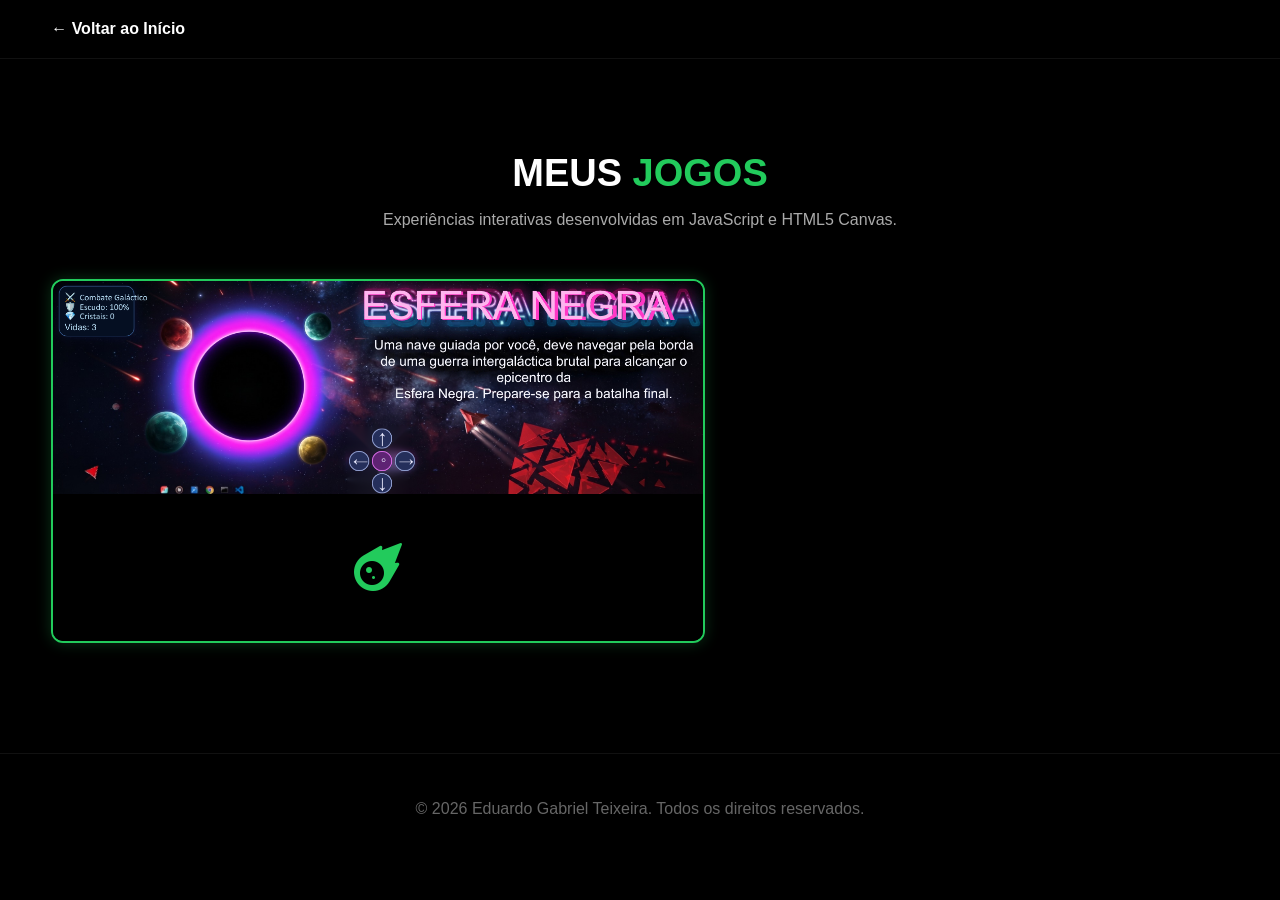
<file: jogos.html>
<!DOCTYPE html>
<html lang="pt-PT">
<head>
    <meta charset="UTF-8">
    <meta name="viewport" content="width=device-width, initial-scale=1.0">
    <title>Eduardo Gabriel | Jogos</title>
    <link rel="stylesheet" href="projetos.css">
    <link rel="stylesheet" href="https://cdnjs.cloudflare.com/ajax/libs/font-awesome/6.4.0/css/all.min.css">
</head>
<body>
    <header>
        <nav class="interface">
            <div class="logo">
                <a href="index.html" class="btn-voltar">← Voltar ao Início</a>
            </div>
        </nav>
    </header>

    <main>
        <section class="projetos">
            <div class="interface">
                <h2 class="titulo">MEUS <span>JOGOS</span></h2>
                <p class="subtitle">Experiências interativas desenvolvidas em JavaScript e HTML5 Canvas.</p>
                
                <div class="flex">
                    <div class="img-port card-jogo">
                        <!-- A imagem de fundo do card fica aqui em cima -->
    <img src="images/Esfera Negra.png" alt="Esfera Negra na Galáxia">
                        <div class="icone-jogo">
                            <i class="fa-solid fa-meteor fa-3x"></i>
                        </div>
                        <div class="overlay-port">
                            <p>Esfera Negra na Galáxia</p>
                            <div class="tech">Jogo Arcade Espacial / HTML5 Canvas</div>
                            <div class="links-projeto">
                                <a href="https://eduardogabrielt.github.io/esfera-negra/" target="_blank" class="flex btn-jogar">
                                    <i class="fa-solid fa-controller"></i> Jogar
                                </a>
                            </div>
                        </div>
                    </div>
                </div>
            </div>
        </section>
    </main>

    <footer>
        <p>&copy; 2026 Eduardo Gabriel Teixeira. Todos os direitos reservados.</p>
    </footer>
</body>
</html>
</file>
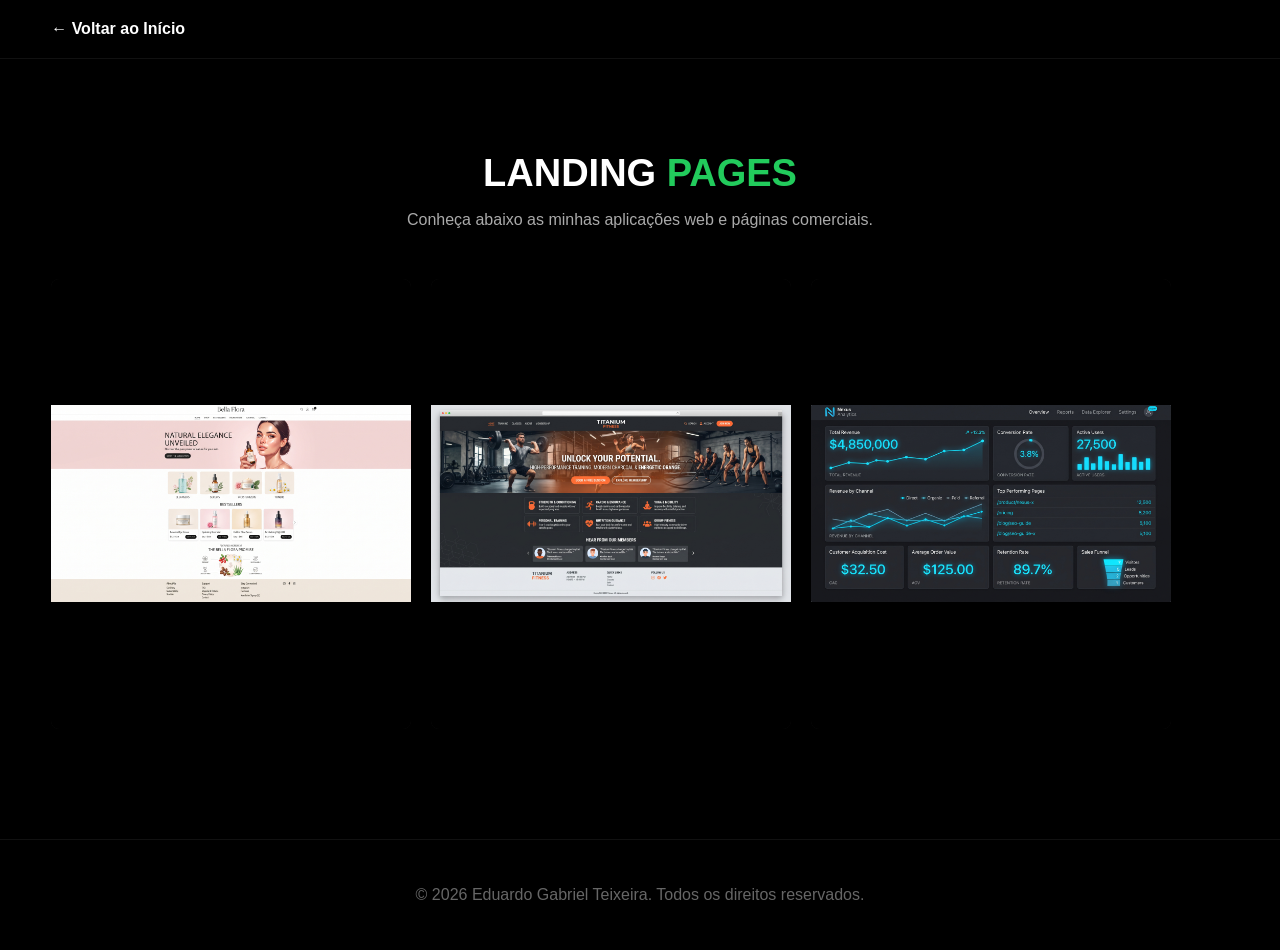
<file: landing.html>
<!DOCTYPE html>
<html lang="pt-PT">
<head>
    <meta charset="UTF-8">
    <meta name="viewport" content="width=device-width, initial-scale=1.0">
    <title>Eduardo Gabriel | Landing Pages</title>
    <link rel="stylesheet" href="projetos.css">
    <link rel="stylesheet" href="https://cdnjs.cloudflare.com/ajax/libs/font-awesome/6.4.0/css/all.min.css">
</head>
<body>
    <header>
        <nav class="interface">
            <div class="logo">
                <a href="index.html" class="btn-voltar">← Voltar ao Início</a>
            </div>
        </nav>
    </header>

    <main>
        <section class="projetos">
            <div class="interface">
                <h2 class="titulo">LANDING <span>PAGES</span></h2>
                <p class="subtitle">Conheça abaixo as minhas aplicações web e páginas comerciais.</p>
                
                <div class="flex">
                    <div class="img-port">
                        <img src="images/projeto1.jfif" alt="Bella Flora">
                        <div class="overlay-port">
                            <p>Bella Flora</p>
                            <div class="tech">Landing Page de Alta Conversão</div>
                            <div class="links-projeto">
                                <a href="#" target="_blank" class="flex"><i class="bi bi-link-45deg"></i></a>
                            </div>
                        </div>
                    </div>

                    <div class="img-port">
                        <img src="images/projeto2.jfif" alt="Academia Fit Pro">
                        <div class="overlay-port">
                            <p>Academia Fit Pro</p>
                            <div class="tech">Landing Page Institucional</div>
                            <div class="links-projeto">
                                <a href="#" target="_blank" class="flex"><i class="bi bi-link-45deg"></i></a>
                            </div>
                        </div>
                    </div>

                    <div class="img-port">
                        <img src="images/projeto3.jfif" alt="Projeto 3">
                        <div class="overlay-port">
                            <p>Nome do Projeto 3</p>
                            <div class="tech">Aplicação Web Responsiva</div>
                            <div class="links-projeto">
                                <a href="#" target="_blank" class="flex"><i class="bi bi-link-45deg"></i></a>
                            </div>
                        </div>
                    </div>
                </div>
            </div>
        </section>
    </main>

    <footer>
        <p>&copy; 2026 Eduardo Gabriel Teixeira. Todos os direitos reservados.</p>
    </footer>
</body>
</html>
</file>
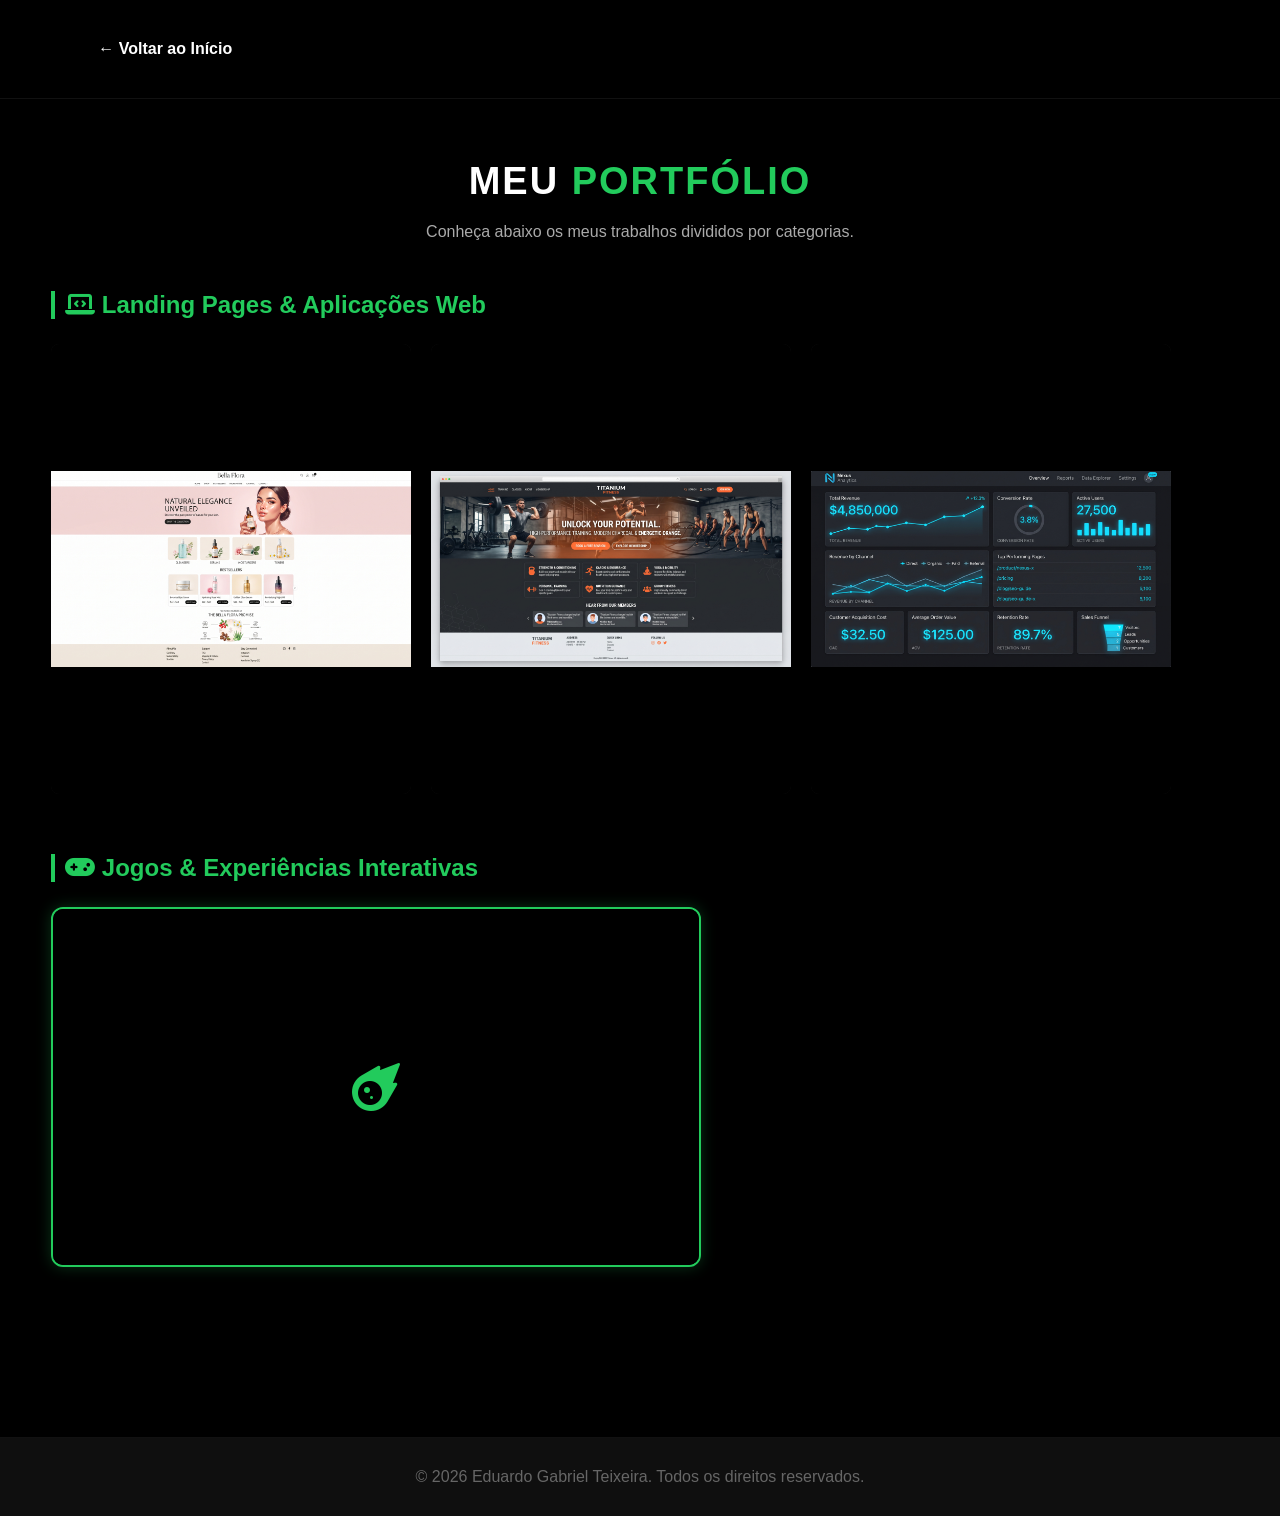
<file: projetos.html>
<!DOCTYPE html>
<html lang="pt-PT">
<head>
    <meta charset="UTF-8">
    <meta name="viewport" content="width=device-width, initial-scale=1.0">
    <title>Eduardo Gabriel | Portfólio & Projetos</title>
    <!-- Folha de estilos principal -->
    <link rel="stylesheet" href="style.css">
    <!-- FontAwesome para ícones -->
    <link rel="stylesheet" href="https://cdnjs.cloudflare.com/ajax/libs/font-awesome/6.4.0/css/all.min.css">
    <link rel="stylesheet" href="projetos.css">
</head>

<body>

    <!-- CABEÇALHO -->
    <header>
        <nav class="interface">
            <div class="logo">
                <a href="index.html" class="btn-voltar">← Voltar ao Início</a>
            </div>
        </nav>
    </header>

    <main>
        <section class="projetos">
            <div class="interface">
                <h2 class="titulo">MEU <span>PORTFÓLIO</span></h2>
                <p class="subtitle">Conheça abaixo os meus trabalhos divididos por categorias.</p>
                
                <!-- SECÇÃO 1: LANDING PAGES & APLICAÇÕES WEB -->
                <div id="landing" class="categoria-secao">
                    <h3 class="subtitulo-categoria">
                        <i class="fa-solid fa-laptop-code"></i> Landing Pages & Aplicações Web
                    </h3>
                    
                    <div class="flex">
                        
                        <!-- Projeto 1 -->
                        <div class="img-port">
                            <img src="images/projeto1.jfif" alt="Landing Page Bella Flora">
                            <div class="overlay-port">
                                <p>Bella Flora</p>
                                <div class="tech">Landing Page de Alta Conversão</div>
                                <div class="links-projeto">
                                    <a href="#" target="_blank" class="flex"><i class="bi bi-link-45deg"></i></a>
                                </div>
                            </div>
                        </div>

                        <!-- Projeto 2 -->
                        <div class="img-port">
                            <img src="images/projeto2.jfif" alt="Landing Page Academia Fit Pro">
                            <div class="overlay-port">
                                <p>Academia Fit Pro</p>
                                <div class="tech">Landing Page Institucional</div>
                                <div class="links-projeto">
                                    <a href="#" target="_blank" class="flex"><i class="bi bi-link-45deg"></i></a>
                                </div>
                            </div>
                        </div>

                        <!-- Projeto 3 -->
                        <div class="img-port">
                            <img src="images/projeto3.jfif" alt="Aplicação Web Responsiva">
                            <div class="overlay-port">
                                <p>Nome do Projeto 3</p>
                                <div class="tech">Aplicação Web Responsiva</div>
                                <div class="links-projeto">
                                    <a href="#" target="_blank" class="flex"><i class="bi bi-link-45deg"></i></a>
                                </div>
                            </div>
                        </div>

                    </div>
                </div>

                <!-- SECÇÃO 2: JOGOS & EXPERIÊNCIAS INTERATIVAS -->
                <div id="jogos" class="categoria-secao">
                    <h3 class="subtitulo-categoria">
                        <i class="fa-solid fa-gamepad"></i> Jogos & Experiências Interativas
                    </h3>
                    
                    <div class="flex">
                        
                        <!-- CARD DO JOGO: ESFERA NEGRA NA GALÁXIA -->
                        <div class="img-port card-jogo">
                            <div class="icone-jogo">
                                <i class="fa-solid fa-meteor fa-3x"></i>
                            </div>
                            <div class="overlay-port">
                                <p>Esfera Negra na Galáxia</p>
                                <div class="tech">Jogo Arcade Espacial / HTML5 Canvas</div>
                                <div class="links-projeto">
                                    <a href="https://eduardogabrielt.github.io/esfera-negra/" target="_blank" class="flex btn-jogar">
                                        <i class="fa-solid fa-controller"></i> Jogar
                                    </a>
                                </div>
                            </div>
                        </div>

                    </div>
                </div>

            </div>
        </section>
    </main>

    <!-- RODAPÉ -->
    <footer>
        <p>&copy; 2026 Eduardo Gabriel Teixeira. Todos os direitos reservados.</p>
    </footer>

</body>
</html>
</file>
<file: projetos.css>
/* =========================================
   ESTILOS EXCLUSIVOS DA PÁGINA DE PROJETOS
   ========================================= */
body {
    background-color: #000;
    color: #fff;
    font-family: 'Poppins', sans-serif;
    margin: 0;
}

header {
    background-color: #000;
    border-bottom: 1px solid #111;
    position: fixed;
    top: 0;
    left: 0;
    width: 100%;
    z-index: 1000;
}

.interface {
    max-width: 1280px;
    margin: 0 auto;
    padding: 0 4%;
}

.btn-voltar {
    color: #fff;
    text-decoration: none;
    font-weight: bold;
    display: inline-block;
    padding: 20px 0;
    transition: color 0.3s;
}

.btn-voltar:hover {
    color: #22cb5c;
}

/* Secção de Projetos e Categorias */
.projetos {
    padding: 120px 0 60px 0;
}

.projetos h2.titulo {
    color: #fff;
    font-size: 38px;
    text-align: center;
    text-transform: uppercase;
    margin-bottom: 10px;
}

.projetos h2.titulo span {
    color: #22cb5c;
}

.projetos .subtitle {
    text-align: center;
    color: #aaa;
    margin-bottom: 50px;
    font-size: 16px;
}

.categoria-secao {
    margin-bottom: 60px;
    scroll-margin-top: 100px;
}

.subtitulo-categoria {
    color: #22cb5c;
    font-size: 24px;
    margin-bottom: 25px;
    border-left: 4px solid #22cb5c;
    padding-left: 10px;
}

/* Estrutura dos Cards */
.flex {
    display: flex;
    gap: 20px;
    flex-wrap: wrap;
    justify-content: flex-start;
}

.img-port {
    width: 360px;
    height: 450px;
    position: relative;
    cursor: pointer;
    border-radius: 8px;
    overflow: hidden;
    background-color: #111;
    box-shadow: 0 4px 15px rgba(0, 0, 0, 0.5);
    transition: 0.3s ease-in-out;
}

.img-port img {
    width: 100%;
    height: 100%;
    object-fit: cover;
    transition: 0.3s;
}

.img-port img {
    width: 100%;
    height: 100%;
    object-fit: contain; /* Faz com que a imagem apareça inteira, sem cortes */
    background-color: #000; /* Fundo preto para as faixas que sobrarem */
    transition: 0.3s;
}

/* Card de Jogo com Borda Verde Estilizada e Proporção Horizontal */
.card-jogo {
    width: 100%;
    max-width: 650px;
    height: 360px;
    background-color: #000;
    border: 2px solid #22cb5c; /* Borda verde nítida */
    border-radius: 12px;       /* Cantos arredondados elegantes */
    overflow: hidden;          /* Garante que a imagem respeita as bordas */
    box-shadow: 0 0 15px rgba(34, 203, 92, 0.25); /* Sombra verde (efeito neon) */
    transition: all 0.3s ease-in-out;
    display: flex;
    flex-direction: column;
}

/* Efeito ao passar o rato no card do jogo */
.card-jogo:hover {
    box-shadow: 0 0 25px rgba(34, 203, 92, 0.5); /* Aumenta o brilho verde */
    transform: translateY(-5px);
}

.card-jogo img {
    width: 100%;
    height: 100%;
    object-fit: cover;         /* Preenche perfeitamente o espaço horizontal */
    object-position: center;
}
.icone-jogo {
    height: 100%;
    background: #000;
    display: flex;
    align-items: center;
    justify-content: center;
    color: #22cb5c;
}

/* Efeito Overlay dos Cards */
.overlay-port {
    position: absolute;
    top: 0;
    left: 0;
    width: 100%;
    height: 100%;
    background-color: rgba(0, 0, 0, 0.88);
    display: flex;
    flex-direction: column;
    align-items: center;
    justify-content: center;
    opacity: 0;
    transition: 0.4s ease-in-out;
    padding: 20px;
    text-align: center;
}

.img-port:hover .overlay-port {
    opacity: 1;
}

.img-port:hover img {
    transform: scale(1.05);
}

.overlay-port p {
    color: #fff;
    font-size: 24px;
    font-weight: 700;
    margin-bottom: 10px;
}

.overlay-port .tech {
    color: #22cb5c;
    font-size: 15px;
    margin-bottom: 20px;
}

.links-projeto a.flex {
    background-color: #22cb5c;
    color: #000;
    width: 50px;
    height: 50px;
    border-radius: 50%;
    align-items: center;
    justify-content: center;
    font-size: 22px;
    transition: 0.2s;
    text-decoration: none;
    display: inline-flex;
}

.links-projeto a.flex:hover {
    transform: scale(1.1);
    background-color: #fff;
}

.btn-jogar {
    width: auto !important;
    height: auto !important;
    padding: 10px 20px !important;
    border-radius: 5px !important;
    font-weight: bold;
    gap: 8px;
    font-size: 16px !important;
}

footer {
    text-align: center;
    padding: 30px;
    color: #666;
    border-top: 1px solid #111;
    margin-top: 50px;
}


/* =========================================
   RESPONSIVIDADE (MEDIA QUERIES)
   ========================================= */

/* Para tablets e ecrãs até 768px */
@media (max-width: 768px) {
    .projetos {
        padding: 100px 4% 40px 4%;
    }

    .projetos h2.titulo {
        font-size: 28px;
    }

    .projetos .subtitle {
        font-size: 14px;
        margin-bottom: 30px;
    }

    /* Os botões de escolha no index passam a ocupar a largura total em coluna */
    .secao-escolha-projetos {
        flex-direction: column;
        align-items: center;
        gap: 20px;
    }

    .btn-categoria {
        width: 100%;
        max-width: 320px;
        padding: 20px;
    }

    /* Cards de projetos e jogos ajustam-se para ocupar bem o telemóvel */
    .flex {
        justify-content: center;
    }

    .img-port, .card-jogo {
        width: 100% !important;
        max-width: 100% !important;
        height: 300px !important; /* Altura menor otimizada para mobile */
    }
}

/* Para telemóveis mais pequenos (até 480px) */
@media (max-width: 480px) {
    .projetos h2.titulo {
        font-size: 24px;
    }

    .img-port, .card-jogo {
        height: 250px !important;
    }
    
    .overlay-port p {
        font-size: 20px;
    }
    
    .overlay-port .tech {
        font-size: 13px;
        margin-bottom: 10px;
    }
}
</file>
<file: style.css>
/* ==================== VARIÁVEIS & RESET ==================== */
:root {
    --bg-main: #0a0a0a;
    --bg-alt: #0f0f0f;
    --bg-card: #1a1a1a;
    --border-color: #2a2a2a;
    --primary: #00e676;
    --primary-hover: #00c853;
    --text-main: #fff;
    --text-muted: #b0b0b0;
    --text-light: #999;
    --transition: 0.3s ease;
}

* {
    margin: 0;
    padding: 0;
    box-sizing: border-box;
    font-family: 'Poppins', sans-serif;
}

html {
    scroll-behavior: smooth;
}

body {
    background-color: var(--bg-main);
    color: var(--text-main);
    overflow-x: hidden;
}

a {
    text-decoration: none;
    color: inherit;
}

img {
    max-width: 100%;
    display: block;
}

.interface {
    max-width: 1200px;
    margin: 0 auto;
    padding: 0 4%;
}

.flex {
    display: flex;
}

/* ==================== COMPONENTES COMUNS ==================== */
h2.titulo {
    font-size: 36px;
    font-weight: 700;
    text-align: center;
    padding: 40px 0 10px;
    text-transform: uppercase;
    letter-spacing: 2px;
}

h2.titulo span {
    color: var(--primary);
}

.subtitulo {
    text-align: center;
    color: var(--text-light);
    font-size: 16px;
    margin: 0 auto 50px auto;
    max-width: 600px;
}

/* ==================== HEADER ==================== */
header {
    padding: 20px 4%;
    position: sticky;
    top: 0;
    background-color: rgba(10, 10, 10, 0.95);
    backdrop-filter: blur(10px);
    z-index: 1000;
    border-bottom: 1px solid var(--border-color);
}

header > .interface {
    align-items: center;
    justify-content: space-between;
}

header a {
    color: var(--text-light);
    transition: var(--transition);
}

.logo img {
    width: 50px;
    height: 50px;
    border-radius: 50%;
    object-fit: cover;
}



header nav.menu-desktop ul {
    list-style: none;
}

header nav.menu-desktop ul li {
    display: inline-block;
    padding: 0 20px;
}

header nav.menu-desktop a:hover {
    color: var(--primary);
}

.btn-contato button {
    padding: 10px 30px;
    font-size: 15px;
    font-weight: 600;
    background-color: var(--primary);
    color: var(--bg-main);
    border: 0;
    border-radius: 30px;
    cursor: pointer;
    transition: var(--transition);
}

.btn-contato button:hover {
    background-color: var(--primary-hover);
    transform: translateY(-2px);
    box-shadow: 0 5px 20px rgba(0, 230, 118, 0.4);
}

/* ==================== MENU MOBILE ==================== */
.btn-abrir i,
.menu-mobile .btn-fechar i {
    color: var(--primary);
    font-size: 35px;
    cursor: pointer;
}

.menu-mobile {
    background-color: var(--bg-main);
    height: 100vh;
    position: fixed;
    top: 0;
    right: 0;
    z-index: 9999;
    width: 0;
    overflow: hidden;
    transition: 0.4s ease;
}

.menu-mobile.menu-abrir {
    width: 70%;
}

.menu-mobile .btn-fechar {
    padding: 20px 5%;
    text-align: right;
}

.menu-mobile nav ul {
    text-align: right;
    list-style: none;
}

.menu-mobile nav ul li a {
    color: var(--text-main);
    font-size: 20px;
    font-weight: 300;
    padding: 15px 8%;
    display: block;
    transition: var(--transition);
}

.menu-mobile nav ul li a:hover {
    background-color: var(--primary);
    color: var(--bg-main);
}

.overlay-menu {
    background-color: rgba(0, 0, 0, 0.7);
    width: 100%;
    height: 100%;
    position: fixed;
    top: 0;
    left: 0;
    z-index: 8888;
    display: none;
}

.menu-mobile.menu-abrir ~ .overlay-menu {
    display: block;
}

/* Garante que o botão do menu hambúrguer esteja sempre interativo */
.btn-abrir, #btn-menu {
    cursor: pointer !important;
    z-index: 9999;
}

/* ==================== TOPO / HERO ==================== */
section.topo-do-site {
    padding: 80px 4%;
}

section.topo-do-site .flex {
    align-items: center;
    gap: 60px;
}

.badge-topo {
    display: inline-block;
    background-color: rgba(0, 230, 118, 0.1);
    color: var(--primary);
    padding: 8px 18px;
    border-radius: 30px;
    font-size: 14px;
    font-weight: 500;
    margin-bottom: 25px;
    border: 1px solid rgba(0, 230, 118, 0.3);
}

.topo-do-site h1 {
    font-size: 38px;
    font-weight: 700;
    line-height: 1.2;
    margin-bottom: 20px;
}

.topo-do-site h1 span {
    color: var(--primary);
    display: block;
    margin-top: 10px;
    font-size: 28px;
}

.topo-do-site p {
    font-size: 17px;
    color: var(--text-muted);
    margin-bottom: 35px;
    max-width: 550px;
    line-height: 1.6;
}

.botoes-hero {
    display: flex;
    gap: 15px;
    flex-wrap: wrap;
    margin-bottom: 50px;
}

.btn-primario,
.btn-secundario {
    padding: 14px 35px;
    border-radius: 30px;
    font-weight: 600;
    font-size: 16px;
    transition: var(--transition);
}

.btn-primario {
    background-color: var(--primary);
    color: var(--bg-main);
}

.btn-primario:hover {
    background-color: var(--primary-hover);
    transform: translateY(-2px);
    box-shadow: 0 8px 25px rgba(0, 230, 118, 0.4);
}

.btn-secundario {
    background-color: transparent;
    color: var(--primary);
    border: 2px solid var(--primary);
}

.btn-secundario:hover {
    background-color: var(--primary);
    color: var(--bg-main);
}

.metricas-hero {
    display: flex;
    gap: 40px;
    flex-wrap: wrap;
}

.metrica strong {
    display: block;
    font-size: 32px;
    color: var(--primary);
    font-weight: 700;
}

.metrica span {
    color: var(--text-light);
    font-size: 14px;
}

.imagem-topo-site img {
    width: 320px;
    height: 400px;
    object-fit: cover;
    border-radius: 20px;
    box-shadow: 0 20px 60px rgba(0, 230, 118, 0.2);
    animation: flutuar 3s ease-in-out infinite alternate;
    margin: 0 auto;
}

@keyframes flutuar {
    0% { transform: translateY(0); }
    100% { transform: translateY(-20px); }
}

/* ==================== ESPECIALIDADES ==================== */
section.especialidades {
    padding: 80px 4%;
    background-color: var(--bg-alt);
}

section.especialidades .flex {
    gap: 30px;
    align-items: stretch;
}

.especialidades-box {
    background-color: var(--bg-card);
    padding: 40px 30px;
    border-radius: 15px;
    border: 1px solid var(--border-color);
    flex: 1;
    transition: var(--transition);
    text-align: center;
}

.especialidades-box:hover {
    transform: translateY(-10px);
    border-color: var(--primary);
    box-shadow: 0 10px 30px rgba(0, 230, 118, 0.15);
}

.especialidades-box i {
    font-size: 50px;
    color: var(--primary);
    margin-bottom: 20px;
}

.especialidades-box h3 {
    font-size: 22px;
    margin-bottom: 15px;
    font-weight: 600;
}

.especialidades-box p {
    color: var(--text-muted);
    font-size: 14px;
    line-height: 1.6;
}

/* Stack de Tecnologias */
.tech-stack {
    margin-top: 80px;
    text-align: center;
}

.titulo-stack {
    font-size: 24px;
    margin-bottom: 30px;
    font-weight: 600;
}

.tech-grid {
    display: flex;
    flex-wrap: wrap;
    justify-content: center;
    gap: 15px;
}

.tech-item {
    background-color: var(--bg-card);
    padding: 15px 25px;
    border-radius: 10px;
    border: 1px solid var(--border-color);
    align-items: center;
    gap: 10px;
    transition: var(--transition);
}

.tech-item:hover {
    border-color: var(--primary);
    transform: scale(1.05);
}

.tech-item i {
    font-size: 22px;
    color: var(--primary);
}

.tech-item span {
    font-weight: 500;
    font-size: 14px;
}

/* ==================== CERTIFICAÇÕES ==================== */
section.certificacoes {
    padding: 80px 4%;
}

section.certificacoes .flex {
    gap: 25px;
    flex-wrap: wrap;
    justify-content: center;
}

.cert-box {
    background-color: var(--bg-card);
    border: 1px solid var(--border-color);
    border-radius: 15px;
    padding: 35px 30px;
    flex: 1;
    min-width: 280px;
    max-width: 320px;
    transition: var(--transition);
}

.cert-box:hover {
    transform: translateY(-8px);
    border-color: var(--primary);
    box-shadow: 0 10px 30px rgba(0, 230, 118, 0.15);
}

.cert-badge {
    width: 60px !important;
    height: 60px !important;
    min-width: 60px !important;
    min-height: 60px !important;
    background-color: rgba(0, 230, 118, 0.1);
    border-radius: 50%;
    display: flex !important;
    align-items: center;
    justify-content: center;
    margin-bottom: 20px;
}
.cert-badge i {
    font-size: 28px;
    color: var(--primary);
}

.cert-box h3 {
    font-size: 20px;
    margin-bottom: 8px;
    font-weight: 600;
}

.cert-instituicao {
    color: var(--primary);
    font-size: 14px;
    font-weight: 500;
    margin-bottom: 12px;
}

.cert-info,
.cert-conteudo {
    font-size: 13px;
    line-height: 1.5;
    margin-bottom: 12px;
}

.cert-info { color: var(--text-muted); }
.cert-conteudo { color: var(--text-light); margin-bottom: 20px; }

.cert-link {
    display: inline-flex;
    align-items: center;
    gap: 8px;
    color: var(--primary);
    font-size: 14px;
    font-weight: 500;
    padding: 8px 16px;
    background-color: rgba(0, 230, 118, 0.1);
    border-radius: 8px;
    transition: var(--transition);
}

.cert-link:hover {
    background-color: var(--primary);
    color: var(--bg-main);
}

/* ==================== SOBRE ==================== */
section.sobre {
    padding: 80px 4%;
    background-color: var(--bg-alt);
}

section.sobre .flex {
    align-items: center;
    gap: 60px;
}

.img-sobre img {
    max-width: 350px;
    border-radius: 20px;
    margin: 0 auto;
    box-shadow: 0 20px 60px rgba(0, 0, 0, 0.5);
}

.sobre .txt-sobre h2 {
    font-size: 36px;
    line-height: 1.2;
    margin-bottom: 25px;
    font-weight: 700;
}

.sobre .txt-sobre h2 span {
    color: var(--primary);
    display: block;
}

.sobre .txt-sobre p {
    color: var(--text-muted);
    line-height: 1.7;
    margin-bottom: 18px;
    text-align: justify;
}

.sobre .txt-sobre strong {
    color: var(--primary);
}

.btn-social {
    margin-top: 25px;
    display: flex;
    gap: 12px;
    flex-wrap: wrap;
}

.btn-social button {
    width: 50px;
    height: 50px;
    border-radius: 50%;
    border: 2px solid var(--primary);
    background-color: transparent;
    color: var(--primary);
    font-size: 20px;
    cursor: pointer;
    transition: var(--transition);
}

.btn-social button:hover {
    background-color: var(--primary);
    color: var(--bg-main);
    transform: translateY(-3px);
}

/* ==================== PORTFÓLIO / PROJETOS ==================== */
section.portfolio {
    padding: 80px 4%;
}

section.portfolio .flex {
    gap: 30px;
    flex-wrap: wrap;
    justify-content: center;
}

.img-import {
    width: 100%;
    max-width: 360px;
    height: 460px;
    background-color: var(--bg-card);
    border-radius: 20px;
    overflow: hidden;
    position: relative;
    cursor: pointer;
    transition: var(--transition);
}

.img-import:hover {
    transform: translateY(-10px);
}

.img-import img {
    width: 100%;
    height: 100%;
    object-fit: cover;
    transition: 0.5s ease;
}

.img-import:hover img {
    transform: scale(1.1);
}

.overlay {
    position: absolute;
    top: 0;
    left: 0;
    width: 100%;
    height: 100%;
    background: linear-gradient(180deg, rgba(10,10,10,0.3) 0%, rgba(10,10,10,0.95) 100%);
    align-items: flex-end;
    padding: 30px;
    opacity: 0;
    transition: 0.4s ease;
}

.img-import:hover .overlay {
    opacity: 1;
}

.overlay-content {
    width: 100%;
}

.overlay-content .tag {
    display: inline-block;
    background-color: var(--primary);
    color: var(--bg-main);
    padding: 4px 12px;
    border-radius: 20px;
    font-size: 12px;
    font-weight: 600;
    margin-bottom: 12px;
}

.overlay-content h3 {
    font-size: 22px;
    margin-bottom: 8px;
}

.overlay-content p {
    color: var(--text-muted);
    font-size: 14px;
    margin-bottom: 15px;
    line-height: 1.5;
}

.techs {
    display: flex;
    gap: 8px;
    flex-wrap: wrap;
    margin-bottom: 15px;
}

.techs span {
    background-color: rgba(0, 230, 118, 0.1);
    color: var(--primary);
    padding: 3px 10px;
    border-radius: 5px;
    font-size: 12px;
    font-weight: 500;
}

.links-projeto {
    display: flex;
    gap: 20px;
}

.links-projeto a {
    font-size: 14px;
    font-weight: 500;
    align-items: center;
    gap: 5px;
    transition: var(--transition);
}

.links-projeto a:hover {
    color: var(--primary);
}

/* Estilos para os Botões de Categoria do Portfólio */
.secao-escolha-projetos {
    display: flex;
    justify-content: center;
    gap: 30px;
    padding: 50px 4%;
    flex-wrap: wrap;
}

.btn-categoria {
    background-color: #111;
    border: 2px solid #22cb5c;
    color: #fff;
    padding: 25px 40px;
    border-radius: 12px;
    text-decoration: none;
    font-size: 18px;
    font-weight: 600;
    text-align: center;
    display: flex;
    flex-direction: column;
    align-items: center;
    gap: 12px;
    transition: all 0.3s ease;
    box-shadow: 0 4px 15px rgba(0, 0, 0, 0.5);
    min-width: 220px;
}

.btn-categoria i {
    font-size: 32px;
    color: #22cb5c;
    transition: transform 0.3s ease;
}

/* Efeito ao passar o rato (Hover) */
.btn-categoria:hover {
    background-color: #22cb5c;
    color: #000;
    transform: translateY(-5px);
    box-shadow: 0 8px 25px rgba(34, 203, 92, 0.4);
}

.btn-categoria:hover i {
    color: #000;
    transform: scale(1.1);
}

/* ==================== DEPOIMENTOS ==================== */
section.depoimentos {
    padding: 80px 4%;
    background-color: var(--bg-alt);
}

section.depoimentos .flex {
    gap: 30px;
    flex-wrap: wrap;
    justify-content: center;
}

.depoimento-box {
    background-color: var(--bg-card);
    padding: 35px 30px;
    border-radius: 15px;
    border: 1px solid var(--border-color);
    flex: 1;
    min-width: 280px;
    max-width: 350px;
    transition: var(--transition);
}

.depoimento-box:hover {
    border-color: var(--primary);
    transform: translateY(-5px);
}

.depoimento-box i {
    font-size: 35px;
    color: var(--primary);
    margin-bottom: 15px;
}

.depoimento-box p {
    color: #d0d0d0;
    font-style: italic;
    line-height: 1.6;
    margin-bottom: 20px;
}

.depoimento-box strong {
    display: block;
    margin-bottom: 3px;
}

.depoimento-box span {
    color: var(--text-light);
    font-size: 13px;
}

/* ==================== FORMULÁRIO ==================== */
section.formulario {
    padding: 80px 4%;
}

form {
    max-width: 500px;
    margin: 0 auto;
    display: flex;
    flex-direction: column;
    gap: 15px;
}

form input,
form textarea {
    width: 100%;
    background-color: var(--bg-card);
    border: 1px solid var(--border-color);
    border-radius: 10px;
    outline: none;
    padding: 18px 15px;
    color: var(--text-main);
    font-size: 16px;
    font-family: 'Poppins', sans-serif;
    transition: var(--transition);
}

form input:focus,
form textarea:focus {
    border-color: var(--primary);
}

form input::placeholder,
form textarea::placeholder {
    color: #666;
}

form textarea {
    resize: none;
    min-height: 140px;
}

.btn-enviar {
    text-align: center;
    margin-top: 10px;
}

.btn-enviar input {
    width: auto !important;
    padding: 14px 50px !important;
    background-color: var(--primary) !important;
    color: var(--bg-main) !important;
    font-weight: 700 !important;
    cursor: pointer;
    border: none !important;
}

.btn-enviar input:hover {
    background-color: var(--primary-hover) !important;
    transform: translateY(-2px);
}

/* ==================== FOOTER ==================== */
footer {
    padding: 40px 4%;
    border-top: 1px solid var(--border-color);
    background-color: var(--bg-alt);
}

footer .flex {
    justify-content: space-between;
    align-items: center;
}

.line-footer {
    padding: 20px 0;
}

.line-footer.borda {
    border-top: 1px solid var(--border-color);
    margin-top: 20px;
    text-align: center;
}

.line-footer p {
    color: var(--text-light);
    margin-bottom: 10px;
}

.line-footer p i {
    color: var(--primary);
    margin-right: 8px;
}

.line-footer p.copy {
    color: #666;
    font-size: 13px;
    margin-top: 10px;
}

.logo-footer img {
    width: 50px;
    height: 50px;
    border-radius: 50%;
}

/* ==================== SCROLL REVEAL (AJUSTADO) ==================== */
.efeito-txt-site,
.efeito-img-top,
.titulo,
[class*="efeito-especialidades"],
[class*="efeito-cert"],
.efeito-img-sobre,
.efeito-txt-sobre,
[class*="efeito-portfolio"],
[class*="efeito-form"] {
    opacity: 1; /* Garante visibilidade caso o JS falhe */
}
/* ==================== RESPONSIVIDADE ==================== */
@media screen and (max-width: 1020px) {
    .flex {
        flex-direction: column;
    }

    h2.titulo {
        font-size: 24px;
    }

    .topo-do-site .flex {
        flex-direction: column-reverse;
        text-align: center;
    }

    .menu-desktop,
    .btn-contato {
        display: none;
    }

    .topo-do-site h1 {
        font-size: 26px;
        line-height: 1.3;
    }

    .topo-do-site h1 span {
        font-size: 18px;
    }

    .topo-do-site p {
        font-size: 14px;
        padding: 0 10px;
    }

    .botoes-hero,
    .metricas-hero {
        justify-content: center;
    }

    /* Oculta a imagem grande do topo no mobile */
    .imagem-topo-site,
    .imagem-topo-site img {
        display: none !important;
    }

    .sobre .txt-sobre h2 {
        font-size: 24px;
        text-align: center;
    }

    .btn-social {
        justify-content: center;
    }

    .img-sobre img {
        max-width: 250px;
    }

    .img-import {
        max-width: 100%;
        height: auto;
    }

    footer .flex {
        gap: 20px;
        text-align: center;
    }
}

@media screen and (max-width: 600px) {
    .topo-do-site h1 {
        font-size: 22px;
    }

    .topo-do-site h1 span {
        font-size: 16px;
    }

    .metrica strong {
        font-size: 22px;
    }

    .metricas-hero {
        gap: 15px;
    }

    .btn-primario,
    .btn-secundario {
        width: 100%;
        text-align: center;
        padding: 12px;
        font-size: 14px;
    }

    @media screen and (max-width: 1020px) {
    /* Oculta a seção de especialidades na tela principal do mobile */
    #especialidades {
        display: none !important;
    }
}
/* ==================== ALINHAMENTO DO TOPO NO MOBILE ==================== */
@media screen and (max-width: 1020px) {
    header {
        width: 100%;
        padding: 10px 4% !important;
        background-color: var(--bg-main);
    }

    /* Alinha a logo e o botão hambúrguer perfeitamente na mesma linha */
    header .interface {
        display: flex !important;
        flex-direction: row !important;
        justify-content: space-between !important;
        align-items: center !important;
        width: 100% !important;
    }

    /* Estilo e ponteiro do botão de abrir o menu */
    .btn-abrir, #btn-menu {
        display: block !important;
        cursor: pointer !important;
        z-index: 9999;
    }

    .btn-abrir i, #btn-menu i {
        font-size: 30px !important;
        color: var(--primary);
    }
}



/* ==================== MENU MOBILE MODERNO E TRANSLÚCIDO ==================== */

.menu-mobile {
    background-color: rgba(11, 15, 14, 0.75); /* Fundo escuro translúcido */
    backdrop-filter: blur(12px);               /* Efeito de desfoque moderno (Glassmorphism) */
    -webkit-backdrop-filter: blur(12px);
    height: 100vh;
    position: fixed;
    top: 0;
    right: 0;
    z-index: 9999;
    width: 0;
    overflow: hidden;
    transition: width 0.35s cubic-bezier(0.4, 0, 0.2, 1);
    box-shadow: -10px 0 30px rgba(0, 0, 0, 0.5);
    border-left: 1px solid rgba(255, 255, 255, 0.08); /* Borda sutil */
}

.menu-mobile.menu-abrir {
    width: 65%; /* Largura elegante que não tampa a visão inteira */
}

.menu-mobile .btn-fechar {
    padding: 25px 20px;
    text-align: right;
}

.menu-mobile .btn-fechar i {
    color: #ffffff;
    font-size: 26px;
    cursor: pointer;
    transition: color 0.2s;
}

.menu-mobile .btn-fechar i:hover {
    color: var(--primary);
}

.menu-mobile nav ul {
    text-align: right;
    list-style: none;
    padding-top: 10px;
}

.menu-mobile nav ul li a {
    color: #d0d0d0;
    font-size: 16px; /* Letras menores e mais limpas */
    font-weight: 400;
    padding: 12px 10%;
    display: block;
    text-decoration: none;
    transition: all 0.2s ease;
}

.menu-mobile nav ul li a:hover {
    color: var(--primary);
    background-color: rgba(0, 255, 136, 0.08); /* Hover suave */
    padding-right: 12%;
}

/* Fundo escuro de cobertura um pouco mais transparente */
.overlay-menu {
    background-color: rgba(0, 0, 0, 0.5);
    backdrop-filter: blur(3px);
    width: 100%;
    height: 100%;
    position: fixed;
    top: 0;
    left: 0;
    z-index: 8888;
    display: none;
}

.menu-mobile.menu-abrir ~ .overlay-menu {
    display: block;
}

@media screen and (max-width: 1020px) {
    /* 1. REDUÇÃO DOS ESPAÇOS ENTRE SEÇÕES */
    section {
        padding: 40px 5% !important; /* Reduz drasticamente o espaçamento vertical entre as seções */
        margin: 0 !important;
    }

    /* 2. AJUSTE DOS TEXTOS DE APRESENTAÇÃO */
    .sobre p, 
    section p {
        font-size: 15px !important;
        line-height: 1.5 !important;
    }

    .sobre h2, 
    section h2 {
        font-size: 24px !important;
        margin-bottom: 15px !important;
    }

    /* 3. CORREÇÃO DOS CARDS DE CERTIFICAÇÕES E PROJETOS */
    /* Faz com que os cards ocupem bem o espaço sem ficarem gigantes */
    .cards-certificacoes, 
    .projeto-box, 
    .especialidades-box {
        width: 100% !important;
        max-width: 100% !important;
        padding: 20px !important;
        margin-bottom: 20px !important;
    }

    /* Reduz o tamanho das letras e imagens dentro dos cards */
    .cards-certificacoes h3, 
    .projeto-box h3 {
        font-size: 18px !important;
    }

    .cards-certificacoes p, 
    .projeto-box p {
        font-size: 14px !important;
    }

    /* 4. AJUSTE DE IMAGENS DE SUPORTE */
    img, .img-sobre img {
        max-width: 100% !important;
        height: auto !important;
    }
}

/* ==================== CORREÇÃO DA SEÇÃO DE CERTIFICAÇÕES NO MOBILE ==================== */
@media screen and (max-width: 1020px) {
    /* Garante que a seção respeite os limites da tela do celular */
    .certificacoes {
        padding: 40px 5% !important;
        overflow-x: hidden; /* Evita qualquer scroll horizontal indesejado */
    }

    /* Força os cards a empilharem em coluna e ocuparem 100% da largura */
    .certificacoes .flex {
        display: flex !important;
        flex-direction: column !important;
        flex-wrap: wrap !important;
        gap: 20px !important;
        width: 100% !important;
        margin: 0 !important;
    }

    /* Ajusta cada card individualmente */
    .cert-box {
        width: 100% !important;
        max-width: 100% !important;
        box-sizing: border-box !important;
        padding: 20px !important;
        margin: 0 !important;
    }

    /* Reduz e melhora o tamanho das letras dentro dos cards */
    .certificacoes h2.titulo {
        font-size: 24px !important;
        text-align: center;
    }

    .certificacoes .subtitulo {
        font-size: 14px !important;
        text-align: center;
        margin-bottom: 25px !important;
    }

    .cert-box h3 {
        font-size: 18px !important;
    }

    .cert-box p, 
    .cert-box .cert-instituicao, 
    .cert-box .cert-info, 
    .cert-box .cert-conteudo {
        font-size: 13px !important;
        line-height: 1.4 !important;
    }
}
/* ==================== COMPACTAR CARDS DE CERTIFICAÇÕES NO MOBILE ==================== */
@media screen and (max-width: 1020px) {
    /* Deixa o container dos cards bem ajustado à tela */
    .certificacoes .flex {
        gap: 12px !important; /* Diminui o espaço entre um card e outro */
        padding: 0 5px !important;
    }

    /* Reduz o tamanho físico e o padding interno dos cards */
    .cert-box {
        padding: 15px !important; /* Menos espaçamento interno para o card encolher */
        border-radius: 12px !important;
        margin-bottom: 5px !important;
    }

    /* Reduz o ícone do selo/badge de certificação */
    .cert-badge i {
        font-size: 22px !important;
        margin-bottom: 5px !important;
    }

    /* Títulos e textos dos cards mais compactos e limpos */
    .cert-box h3 {
        font-size: 16px !important;
        margin-bottom: 4px !important;
    }

    .cert-box p, 
    .cert-box .cert-instituicao, 
    .cert-box .cert-info, 
    .cert-box .cert-conteudo {
        font-size: 12px !important; /* Textos menores e proporcionais */
        line-height: 1.35 !important;
        margin-bottom: 4px !important;
    }

    /* Botão de ver certificado menor e discreto */
    .cert-link {
        font-size: 12px !important;
        padding: 6px 12px !important;
        display: inline-block;
        margin-top: 8px !important;
    }
}
/* FORÇA A REMOÇÃO DE QUALQUER FUNDO VERDE OU ELIPSE NOS CARDS NO MOBILE */
    .cert-box.efeito-cert1,
    .cert-box.efeito-cert2,
    .cert-box.efeito-cert3,
    .cert-box.efeito-cert4 {
        background: #111111 !important; /* Cor de fundo padrão escura do card */
        background-color: #111111 !important;
        background-image: none !important;
        box-shadow: none !important;
    }

    .cert-box.efeito-cert1::before,
    .cert-box.efeito-cert2::before,
    .cert-box.efeito-cert3::before,
    .cert-box.efeito-cert4::before,
    .cert-box.efeito-cert1::after,
    .cert-box.efeito-cert2::after,
    .cert-box.efeito-cert3::after,
    .cert-box.efeito-cert4::after {
        display: none !important;
        content: none !important;
        background: none !important;
    }

    /* Remove completamente qualquer elipse ou fundo oval decorativo nos cards no mobile */
    .cert-box [class*="efeito-"],
    .cert-box::before,
    .cert-box::after,
    .certificacoes .flex::before,
    .certificacoes .flex::after {
        display: none !important;
        content: none !important;
        background: none !important;
        box-shadow: none !important;
    }

    /* ==================== ANULAÇÃO TOTAL DOS EFEITOS VERDES NOS CARDS ==================== */
.cert-box[class*="efeito-cert"],
.efeito-cert1, 
.efeito-cert2, 
.efeito-cert3, 
.efeito-cert4 {
    background: var(--bg-card) !important;
    background-image: none !important;
    box-shadow: none !important;
}

.cert-box[class*="efeito-cert"]::before,
.cert-box[class*="efeito-cert"]::after {
    display: none !important;
    content: none !important;
}

/* Oculta a imagem quebrada ou o container dela apenas no telemóvel */
    .sobre img, 
    .apresentacao img, 
    section#sobre img,
    .foto-perfil-mobile {
        display: none !important;
    }

    /* Força a imagem a ficar num quadrado perfeito e redonda */
.logo img, 
.header img,
.foto-perfil {
    width: 45px !important;       /* Ajusta o tamanho que preferires (ex: 45px) */
    height: 45px !important;      /* DEVE SER EXATAMENTE IGUAL À LARGURA */
    min-width: 45px !important;
    min-height: 45px !important;
    border-radius: 50% !important; /* Torna o círculo perfeito */
    object-fit: cover !important;  /* Impede que a foto fique distorcida ou esmagada */
}
}
</file>
